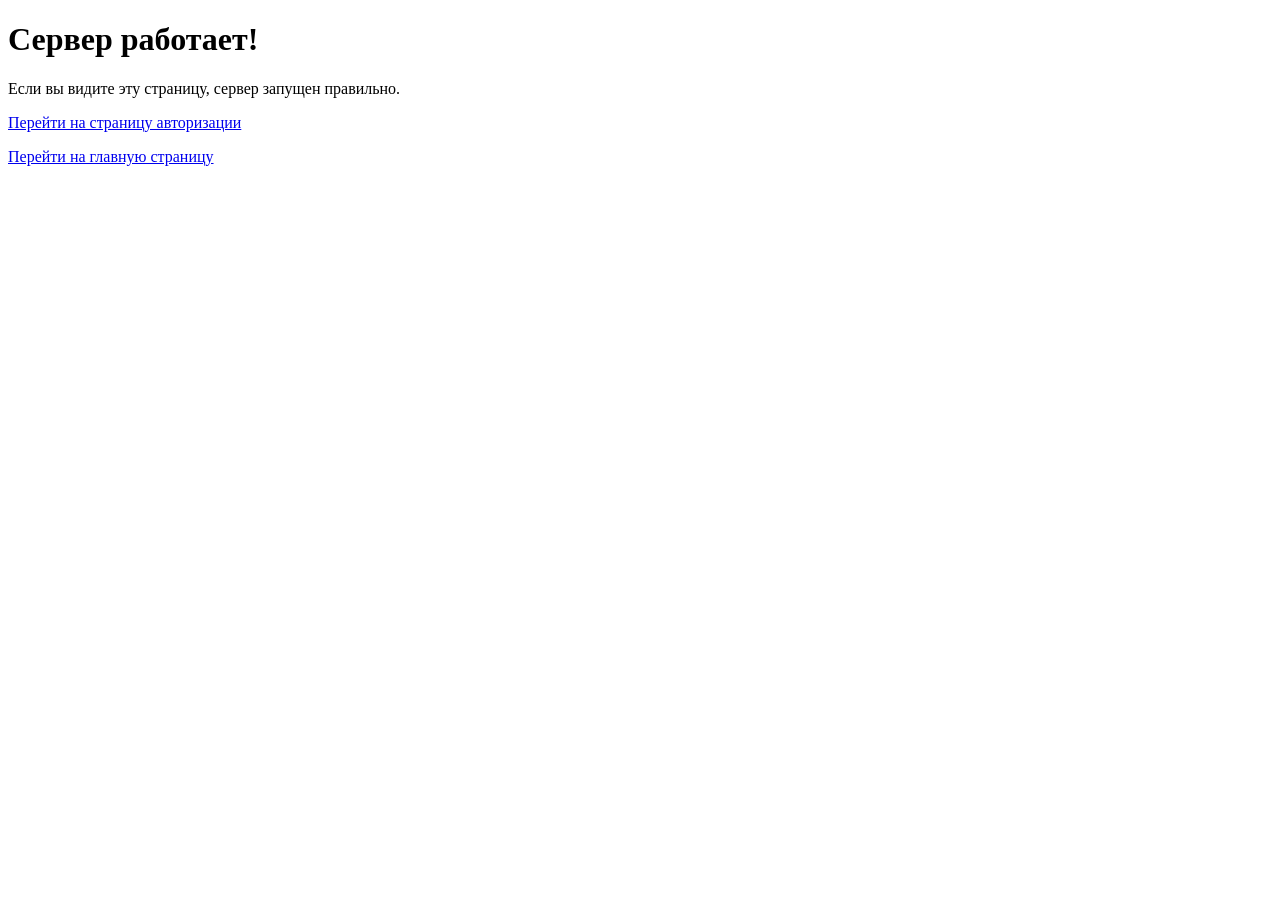
<file: tushum-project-main/test.html>
<!DOCTYPE html>
<html lang="ru">
<head>
    <meta charset="UTF-8">
    <title>Тест сервера</title>
</head>
<body>
    <h1>Сервер работает!</h1>
    <p>Если вы видите эту страницу, сервер запущен правильно.</p>
    <p><a href="login.html">Перейти на страницу авторизации</a></p>
    <p><a href="index.html">Перейти на главную страницу</a></p>
</body>
</html>
</file>
